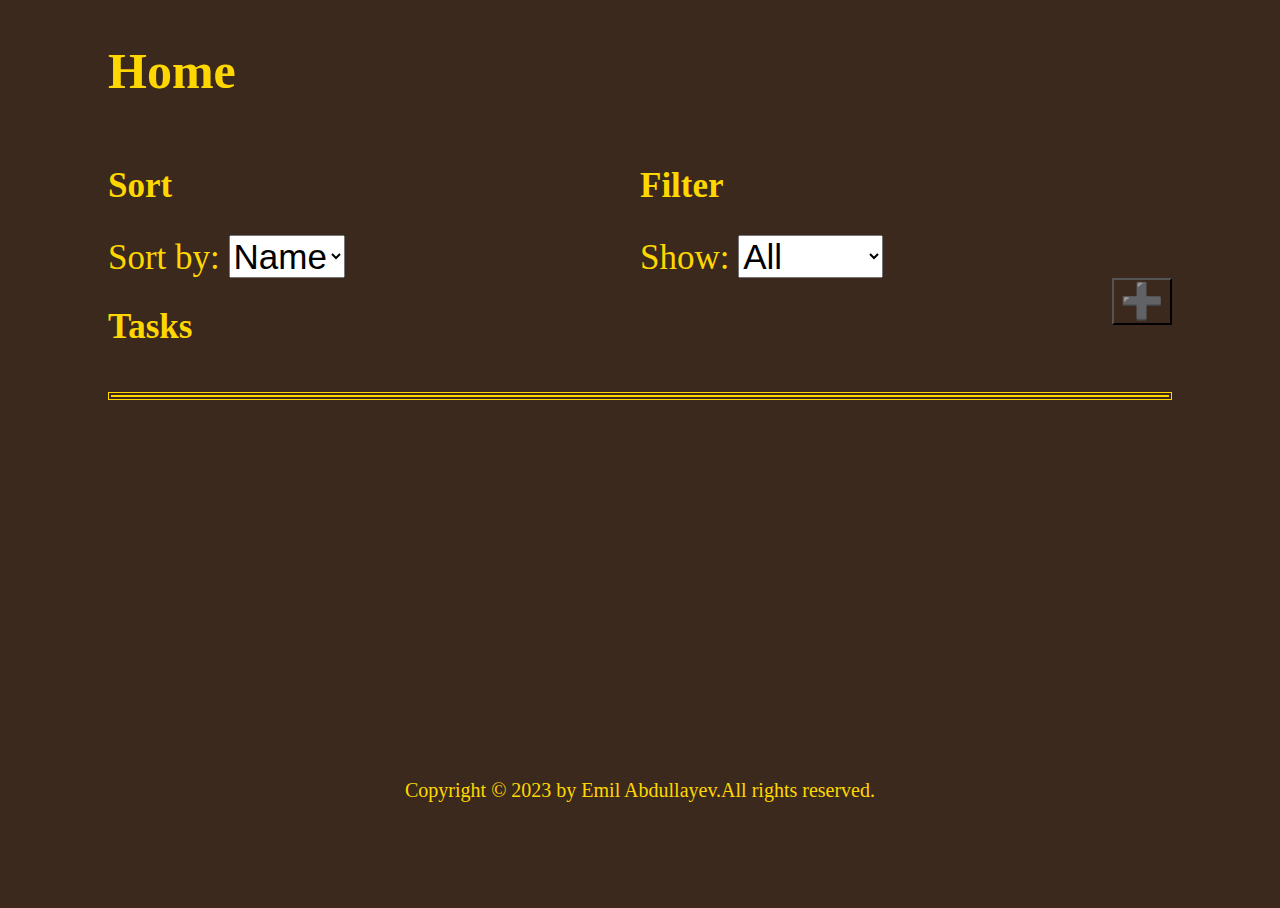
<file: index.html>
<!DOCTYPE html>
<html lang="en">

<head>
    <meta charset="UTF-8">
    <meta name="viewport" content="width=device-width, initial-scale=1.0">
    <title>To do list</title>
    <link rel="shortcut icon" href="images/to-do-list-logo.png" type="image/x-icon">
    <link rel="stylesheet" href="index.css">
    <script defer type="module" src="index.js"></script>
</head>

<body>
    <header>
        <h1>
            Home
        </h1>
    </header>
    <main>
        <section>
            <article>
                <h2>
                    Sort
                </h2>
                <span>Sort by: </span>
                <select class="sortBy">
                    <option selected>Name</option>
                    <option>Date</option>
                </select>
            </article>
            <article>
                <h2>
                    Filter
                </h2>
                <span>Show: </span>
                <select class="filterBy">
                    <option selected>All</option>
                    <option>Done</option>
                    <option>Undone</option>
                </select>
            </article>
        </section>
        <section>
            <article>
                <h2>
                    Tasks
                </h2>
                <button>&#x2795;</button>
            </article>
        </section>
        <section>
            <article>
                <ul></ul>
            </article>
        </section>
    </main>
    <footer>Copyright © 2023 by Emil Abdullayev.All rights reserved.</footer>


    <template>
        <li style="margin: 20px 10px;">
            <input type="checkbox">
            <span class="name"></span>
            <span>, </span>
            <span class="date"></span>
            <button class="edit">Edit</button>
            <button class="remove">Remove</button>
        </li>
    </template>
</body>
</html>
</file>
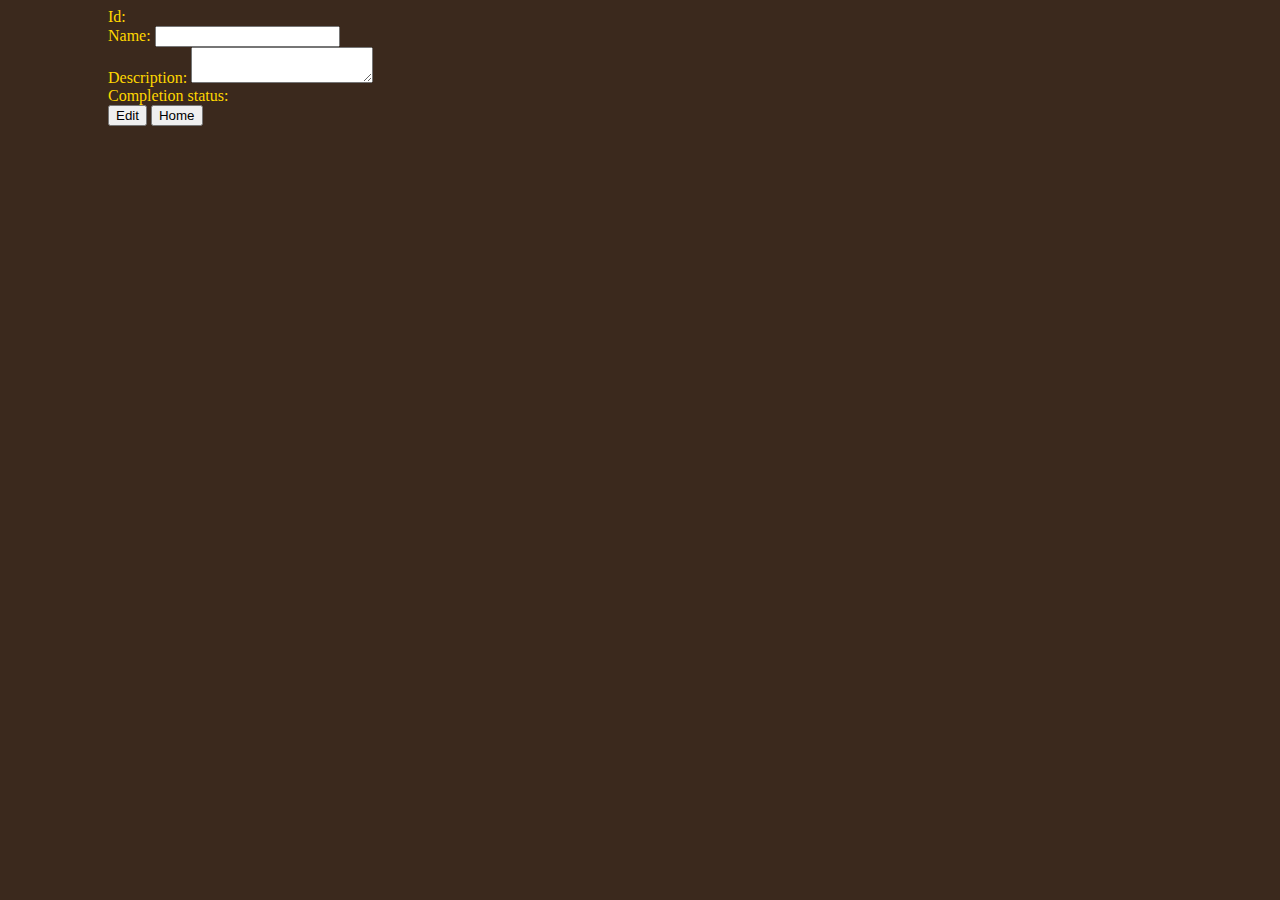
<file: edit/edit.html>
<!DOCTYPE html>
<html lang="en">
<head>
    <meta charset="UTF-8">
    <meta name="viewport" content="width=device-width, initial-scale=1.0">
    <title>Edit</title>
    <link rel="shortcut icon" href="../images/to-do-list-logo.png" type="image/x-icon">
    <link rel="stylesheet" href="edit.css">
    <script type="module" defer src="edit.js"></script>
</head>
<body>
    <div>
        <span>Id: </span>
        <span id="id"></span>
    </div>
    <div>
        <span>Name: </span>
        <input id="name"></input>
    </div>
    <div>
        <span>Description: </span>
        <textarea id="description"></textarea>
    </div>
    <div>
        <span>Completion status: </span>
        <span id="completion-status"></span>
    </div>
    <button id="edit">Edit</button>
    <button id="back">Home</button>
</body>
</html>
</file>
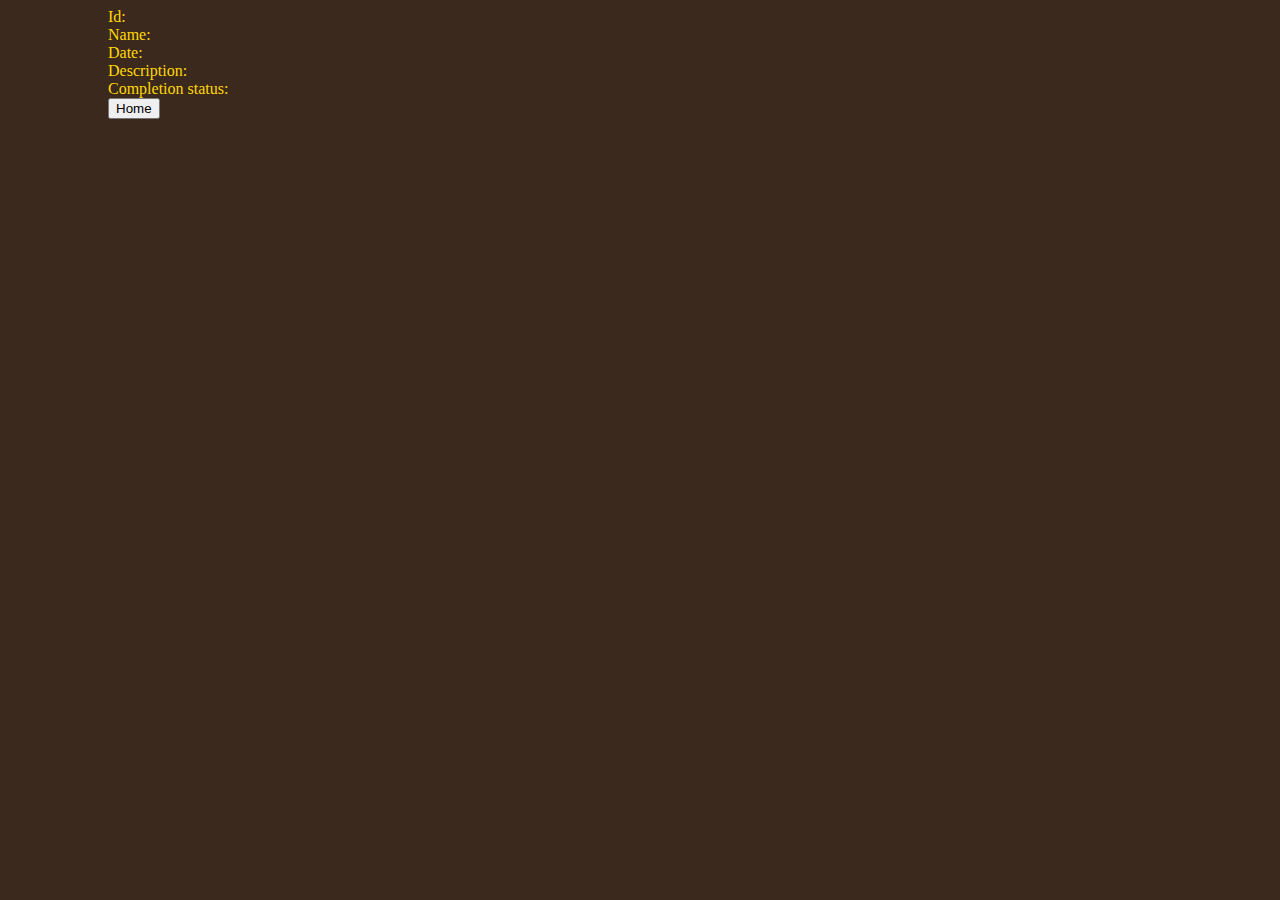
<file: more-details/details.html>
<!DOCTYPE html>
<html lang="en">
<head>
    <meta charset="UTF-8">
    <meta name="viewport" content="width=device-width, initial-scale=1.0">
    <title>Details</title>
    <link rel="shortcut icon" href="../images/to-do-list-logo.png" type="image/x-icon">
    <link rel="stylesheet" href="details.css">
    <script defer src="details.js"></script>
</head>
<body>
    <div>
        <span>Id: </span>
        <span id="id"></span>
    </div>
    <div>
        <span>Name: </span>
        <span id="name"></span>
    </div>
    <div>
        <span>Date: </span>
        <span id="date"></span>
    </div>
    <div>
        <span>Description: </span>
        <span id="description"></span>
    </div>
    <div>
        <span>Completion status: </span>
        <span id="completion-status"></span>
    </div>
    <button id="back">Home</button>
</body>
</html>
</file>
<file: index.css>
body {
    background-color: #3B291D;
    display: grid;
    grid-template-rows: 1fr 5fr 1fr;
    padding: 0 100px;
    color: gold;
}

body,
html {
    height: 100%;
}

h1 {
    font-size: 50px;
}

span, 
select, 
h2 {
    font-size: 35px;
}

section:nth-child(1) {
    display: flex;
    flex-direction: row;
}

section:nth-child(2) h2 {
    display: inline-block;
}

section:nth-child(1) article {
    width: 50%;
}

button {
    float: right;
    font-size: 35px;
    color: inherit;
    background-color: inherit;
}

ul {
    border: 4px double gold;
    list-style-type: none;
}

li {
    margin: 20px 10px;
}

li:hover {
    background-color: #815334;
}

li button {
    font-size: 28px;
}

footer {
    text-align: center;
    font-size: 20px;
}
</file>
<file: edit/edit.css>
body {
    background-color: #3B291D;
    padding: 0 100px;
    color: gold;
}
</file>
<file: more-details/details.css>
body {
    background-color: #3B291D;
    padding: 0 100px;
    color: gold;
}
</file>
